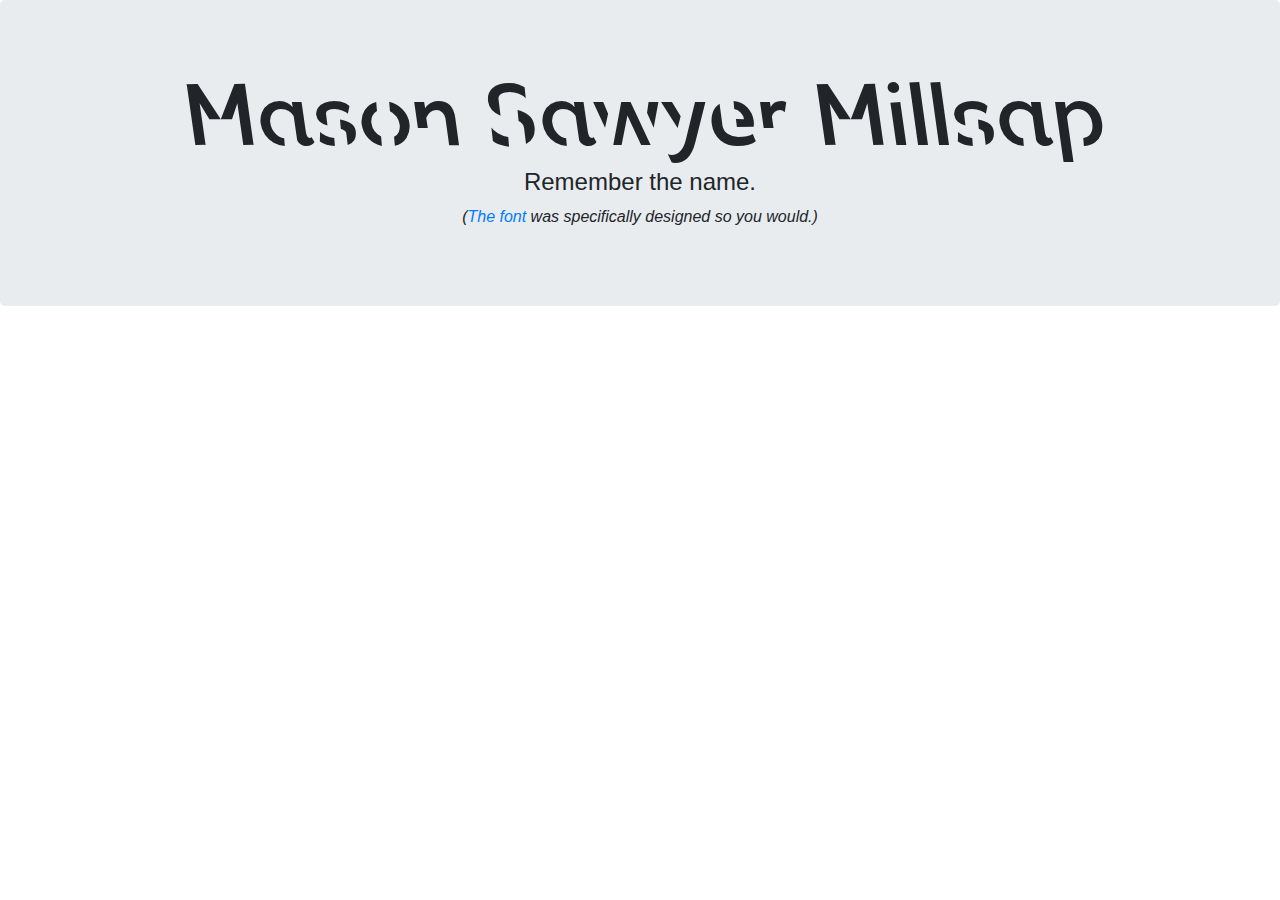
<file: index.html>
<!DOCTYPE html>
<html>
    <head>
            <link rel="stylesheet" href="https://maxcdn.bootstrapcdn.com/bootstrap/4.0.0/css/bootstrap.min.css" integrity="sha384-Gn5384xqQ1aoWXA+058RXPxPg6fy4IWvTNh0E263XmFcJlSAwiGgFAW/dAiS6JXm" crossorigin="anonymous">
            <link rel="stylesheet" href="stylesheet.css" type="text/css">
    </head>
    <header>
        <div class="jumbotron centered">
            <h1 class="header forgetica" id="myName">Mason Sawyer Millsap</h1>
            <h4>Remember the name.</h4>
            <div class="inline">
                <h6 class="italic centered">
                    <p class="italic leftfloat">(</p>
                    <a class="italic" href="https://sansforgetica.rmit/">The font</a>
                    <p class="italic rightfloat">&nbsp;was specifically designed so you would.)</p>
                </h6>
            </div>
        </div>
    </header>
    <body>
    <script src="https://code.jquery.com/jquery-3.2.1.slim.min.js" integrity="sha384-KJ3o2DKtIkvYIK3UENzmM7KCkRr/rE9/Qpg6aAZGJwFDMVNA/GpGFF93hXpG5KkN" crossorigin="anonymous"></script>
    <script src="https://cdnjs.cloudflare.com/ajax/libs/popper.js/1.12.9/umd/popper.min.js" integrity="sha384-ApNbgh9B+Y1QKtv3Rn7W3mgPxhU9K/ScQsAP7hUibX39j7fakFPskvXusvfa0b4Q" crossorigin="anonymous"></script>
    <script src="https://maxcdn.bootstrapcdn.com/bootstrap/4.0.0/js/bootstrap.min.js" integrity="sha384-JZR6Spejh4U02d8jOt6vLEHfe/JQGiRRSQQxSfFWpi1MquVdAyjUar5+76PVCmYl" crossorigin="anonymous"></script>
    </body>
</html>
</file>
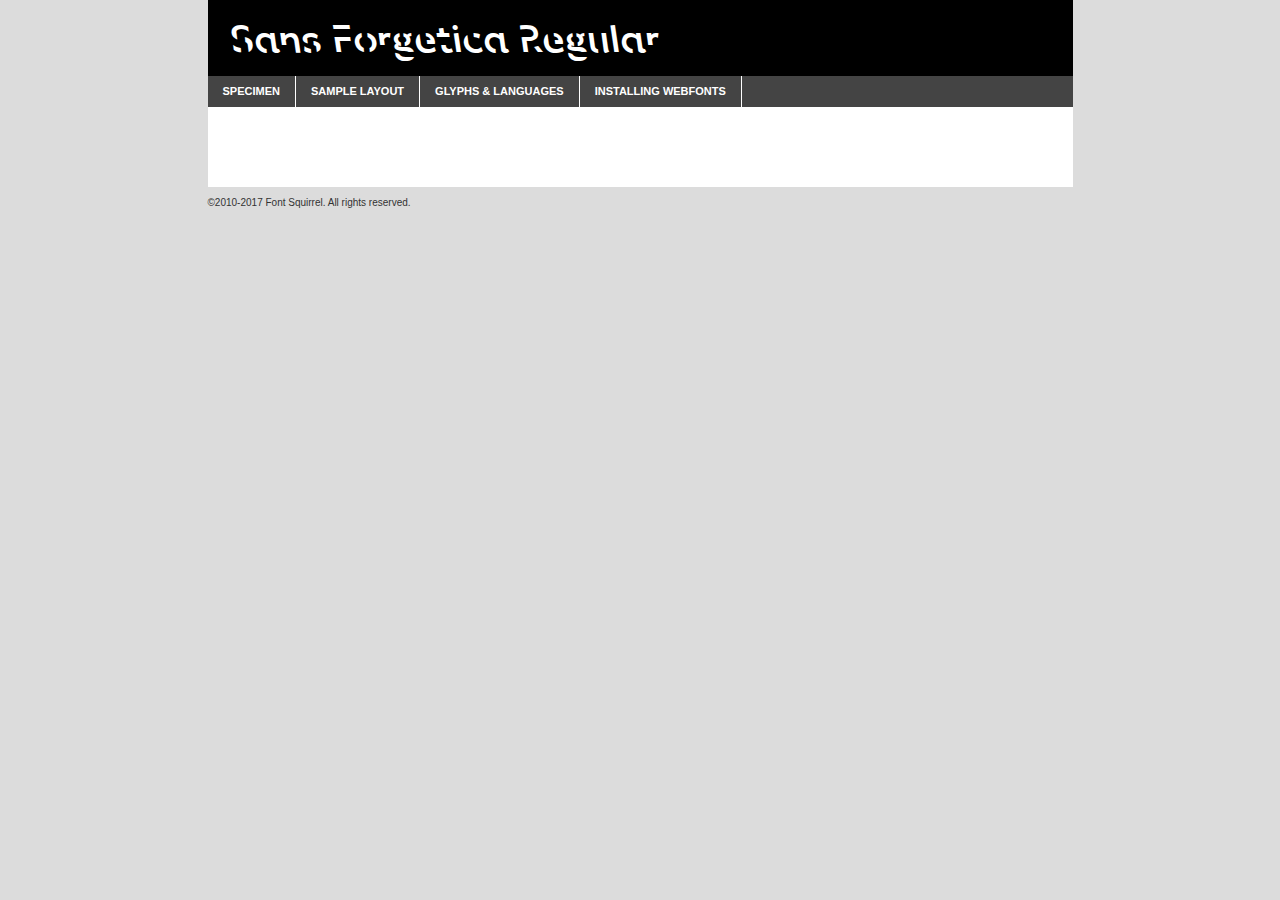
<file: SansForgeticaWebkit/sansforgetica-regular-demo.html>
<!DOCTYPE html PUBLIC "-//W3C//DTD XHTML 1.0 Transitional//EN"
	"http://www.w3.org/TR/xhtml1/DTD/xhtml1-transitional.dtd">

<html xmlns="http://www.w3.org/1999/xhtml" xml:lang="en" lang="en">
<head>
	<meta http-equiv="Content-Type" content="text/html; charset=utf-8" />
	<script src="http://ajax.googleapis.com/ajax/libs/jquery/1.7.2/jquery.min.js" type="text/javascript" charset="utf-8"></script>
	<script type="text/javascript">
	(function($){$.fn.easyTabs=function(option){var param=jQuery.extend({fadeSpeed:"fast",defaultContent:1,activeClass:'active'},option);$(this).each(function(){var thisId="#"+this.id;if(param.defaultContent==''){param.defaultContent=1;}
	if(typeof param.defaultContent=="number")
	{var defaultTab=$(thisId+" .tabs li:eq("+(param.defaultContent-1)+") a").attr('href').substr(1);}else{var defaultTab=param.defaultContent;}
	$(thisId+" .tabs li a").each(function(){var tabToHide=$(this).attr('href').substr(1);$("#"+tabToHide).addClass('easytabs-tab-content');});hideAll();changeContent(defaultTab);function hideAll(){$(thisId+" .easytabs-tab-content").hide();}
	function changeContent(tabId){hideAll();$(thisId+" .tabs li").removeClass(param.activeClass);$(thisId+" .tabs li a[href=#"+tabId+"]").closest('li').addClass(param.activeClass);if(param.fadeSpeed!="none")
	{$(thisId+" #"+tabId).fadeIn(param.fadeSpeed);}else{$(thisId+" #"+tabId).show();}}
	$(thisId+" .tabs li").click(function(){var tabId=$(this).find('a').attr('href').substr(1);changeContent(tabId);return false;});});}})(jQuery);
	</script>
	<link rel="stylesheet" href="specimen_files/specimen_stylesheet.css" type="text/css" charset="utf-8" />
	<link rel="stylesheet" href="stylesheet.css" type="text/css" charset="utf-8" />

	<style type="text/css">
					body{
				font-family: 'sans_forgeticaregular';
							}
		</style>

	<title>Sans Forgetica Regular Specimen</title>
	
	
	<script type="text/javascript" charset="utf-8">
		$(document).ready(function() {
			$('#container').easyTabs({defaultContent:1});
		});
	</script>
</head>

<body>
<div id="container">
	<div id="header">
		Sans Forgetica Regular	</div>
	<ul class="tabs">
		<li><a href="#specimen">Specimen</a></li>
		<li><a href="#layout">Sample Layout</a></li>
				<li><a href="#glyphs">Glyphs &amp; Languages</a></li>
		<li><a href="#installing">Installing Webfonts</a></li>
		
	</ul>
	
	<div id="main_content">

		
			<div id="specimen">
		
				<div class="section">
					<div class="grid12 firstcol">
						<div class="huge">AaBb</div>
					</div>
				</div>
		
				<div class="section">
					<div class="glyph_range">A&#x200B;B&#x200b;C&#x200b;D&#x200b;E&#x200b;F&#x200b;G&#x200b;H&#x200b;I&#x200b;J&#x200b;K&#x200b;L&#x200b;M&#x200b;N&#x200b;O&#x200b;P&#x200b;Q&#x200b;R&#x200b;S&#x200b;T&#x200b;U&#x200b;V&#x200b;W&#x200b;X&#x200b;Y&#x200b;Z&#x200b;a&#x200b;b&#x200b;c&#x200b;d&#x200b;e&#x200b;f&#x200b;g&#x200b;h&#x200b;i&#x200b;j&#x200b;k&#x200b;l&#x200b;m&#x200b;n&#x200b;o&#x200b;p&#x200b;q&#x200b;r&#x200b;s&#x200b;t&#x200b;u&#x200b;v&#x200b;w&#x200b;x&#x200b;y&#x200b;z&#x200b;1&#x200b;2&#x200b;3&#x200b;4&#x200b;5&#x200b;6&#x200b;7&#x200b;8&#x200b;9&#x200b;0&#x200b;&amp;&#x200b;.&#x200b;,&#x200b;?&#x200b;!&#x200b;&#64;&#x200b;(&#x200b;)&#x200b;#&#x200b;$&#x200b;%&#x200b;*&#x200b;+&#x200b;-&#x200b;=&#x200b;:&#x200b;;</div>
				</div>
				<div class="section">
					<div class="grid12 firstcol">
						<table class="sample_table">
							<tr><td>10</td><td class="size10">abcdefghijklmnopqrstuvwxyzABCDEFGHIJKLMNOPQRSTUVWXYZ0123456789abcdefghijklmnopqrstuvwxyzABCDEFGHIJKLMNOPQRSTUVWXYZ0123456789abcdefghijklmnopqrstuvwxyzABCDEFGHIJKLMNOPQRSTUVWXYZ</td></tr>
							<tr><td>11</td><td class="size11">abcdefghijklmnopqrstuvwxyzABCDEFGHIJKLMNOPQRSTUVWXYZ0123456789abcdefghijklmnopqrstuvwxyzABCDEFGHIJKLMNOPQRSTUVWXYZ0123456789abcdefghijklmnopqrstuvwxyzABCDEFGHIJKLMNOPQRSTUVWXYZ</td></tr>
							<tr><td>12</td><td class="size12">abcdefghijklmnopqrstuvwxyzABCDEFGHIJKLMNOPQRSTUVWXYZ0123456789abcdefghijklmnopqrstuvwxyzABCDEFGHIJKLMNOPQRSTUVWXYZ0123456789abcdefghijklmnopqrstuvwxyzABCDEFGHIJKLMNOPQRSTUVWXYZ</td></tr>
							<tr><td>13</td><td class="size13">abcdefghijklmnopqrstuvwxyzABCDEFGHIJKLMNOPQRSTUVWXYZ0123456789abcdefghijklmnopqrstuvwxyzABCDEFGHIJKLMNOPQRSTUVWXYZ0123456789abcdefghijklmnopqrstuvwxyzABCDEFGHIJKLMNOPQRSTUVWXYZ</td></tr>
							<tr><td>14</td><td class="size14">abcdefghijklmnopqrstuvwxyzABCDEFGHIJKLMNOPQRSTUVWXYZ0123456789abcdefghijklmnopqrstuvwxyzABCDEFGHIJKLMNOPQRSTUVWXYZ0123456789abcdefghijklmnopqrstuvwxyzABCDEFGHIJKLMNOPQRSTUVWXYZ</td></tr>
							<tr><td>16</td><td class="size16">abcdefghijklmnopqrstuvwxyzABCDEFGHIJKLMNOPQRSTUVWXYZ0123456789abcdefghijklmnopqrstuvwxyzABCDEFGHIJKLMNOPQRSTUVWXYZ</td></tr>
							<tr><td>18</td><td class="size18">abcdefghijklmnopqrstuvwxyzABCDEFGHIJKLMNOPQRSTUVWXYZ0123456789abcdefghijklmnopqrstuvwxyzABCDEFGHIJKLMNOPQRSTUVWXYZ</td></tr>
							<tr><td>20</td><td class="size20">abcdefghijklmnopqrstuvwxyzABCDEFGHIJKLMNOPQRSTUVWXYZ0123456789abcdefghijklmnopqrstuvwxyzABCDEFGHIJKLMNOPQRSTUVWXYZ</td></tr>
							<tr><td>24</td><td class="size24">abcdefghijklmnopqrstuvwxyzABCDEFGHIJKLMNOPQRSTUVWXYZ0123456789abcdefghijklmnopqrstuvwxyzABCDEFGHIJKLMNOPQRSTUVWXYZ</td></tr>
							<tr><td>30</td><td class="size30">abcdefghijklmnopqrstuvwxyzABCDEFGHIJKLMNOPQRSTUVWXYZ0123456789abcdefghijklmnopqrstuvwxyzABCDEFGHIJKLMNOPQRSTUVWXYZ</td></tr>
							<tr><td>36</td><td class="size36">abcdefghijklmnopqrstuvwxyzABCDEFGHIJKLMNOPQRSTUVWXYZ0123456789abcdefghijklmnopqrstuvwxyzABCDEFGHIJKLMNOPQRSTUVWXYZ</td></tr>
							<tr><td>48</td><td class="size48">abcdefghijklmnopqrstuvwxyzABCDEFGHIJKLMNOPQRSTUVWXYZ0123456789abcdefghijklmnopqrstuvwxyzABCDEFGHIJKLMNOPQRSTUVWXYZ</td></tr>
							<tr><td>60</td><td class="size60">abcdefghijklmnopqrstuvwxyzABCDEFGHIJKLMNOPQRSTUVWXYZ0123456789abcdefghijklmnopqrstuvwxyzABCDEFGHIJKLMNOPQRSTUVWXYZ</td></tr>
							<tr><td>72</td><td class="size72">abcdefghijklmnopqrstuvwxyzABCDEFGHIJKLMNOPQRSTUVWXYZ0123456789abcdefghijklmnopqrstuvwxyzABCDEFGHIJKLMNOPQRSTUVWXYZ</td></tr>
							<tr><td>90</td><td class="size90">abcdefghijklmnopqrstuvwxyzABCDEFGHIJKLMNOPQRSTUVWXYZ0123456789abcdefghijklmnopqrstuvwxyzABCDEFGHIJKLMNOPQRSTUVWXYZ</td></tr>
						</table>
				
					</div>
			
				</div>
		
		
		
								<div class="section" id="bodycomparison">


										<div id="xheight">
				<div class="fontbody">&#x25FC;&#x25FC;&#x25FC;&#x25FC;&#x25FC;&#x25FC;&#x25FC;&#x25FC;&#x25FC;&#x25FC;&#x25FC;&#x25FC;&#x25FC;&#x25FC;&#x25FC;&#x25FC;&#x25FC;&#x25FC;&#x25FC;&#x25FC;&#x25FC;&#x25FC;&#x25FC;&#x25FC;&#x25FC;&#x25FC;&#x25FC;&#x25FC;&#x25FC;&#x25FC;&#x25FC;&#x25FC;&#x25FC;&#x25FC;&#x25FC;&#x25FC;&#x25FC;&#x25FC;&#x25FC;&#x25FC;&#x25FC;&#x25FC;&#x25FC;&#x25FC;&#x25FC;&#x25FC;&#x25FC;&#x25FC;&#x25FC;&#x25FC;&#x25FC;&#x25FC;&#x25FC;&#x25FC;&#x25FC;&#x25FC;&#x25FC;&#x25FC;&#x25FC;&#x25FC;&#x25FC;&#x25FC;&#x25FC;&#x25FC;&#x25FC;&#x25FC;&#x25FC;&#x25FC;&#x25FC;&#x25FC;&#x25FC;&#x25FC;&#x25FC;&#x25FC;&#x25FC;&#x25FC;&#x25FC;&#x25FC;&#x25FC;&#x25FC;&#x25FC;&#x25FC;&#x25FC;&#x25FC;&#x25FC;&#x25FC;&#x25FC;&#x25FC;&#x25FC;&#x25FC;&#x25FC;&#x25FC;&#x25FC;&#x25FC;&#x25FC;&#x25FC;&#x25FC;&#x25FC;&#x25FC;body</div><div class="arialbody">body</div><div class="verdanabody">body</div><div class="georgiabody">body</div></div>
										<div class="fontbody" style="z-index:1">
											body<span>Sans Forgetica Regular</span>
										</div>
										<div class="arialbody" style="z-index:1">
											body<span>Arial</span>
										</div>
										<div class="verdanabody" style="z-index:1">
											body<span>Verdana</span>
										</div>
										<div class="georgiabody" style="z-index:1">
											body<span>Georgia</span>
										</div>



								</div>
		
		
				<div class="section psample psample_row1" id="">
					
					<div class="grid2 firstcol">
						<p class="size10"><span>10.</span>Aenean lacinia bibendum nulla sed consectetur. Fusce dapibus, tellus ac cursus commodo, tortor mauris condimentum nibh, ut fermentum massa justo sit amet risus. Nullam id dolor id nibh ultricies vehicula ut id elit. Cum sociis natoque penatibus et magnis dis parturient montes, nascetur ridiculus mus. Nulla vitae elit libero, a pharetra augue.</p>
			
					</div>
					<div class="grid3">
						<p class="size11"><span>11.</span>Aenean lacinia bibendum nulla sed consectetur. Fusce dapibus, tellus ac cursus commodo, tortor mauris condimentum nibh, ut fermentum massa justo sit amet risus. Nullam id dolor id nibh ultricies vehicula ut id elit. Cum sociis natoque penatibus et magnis dis parturient montes, nascetur ridiculus mus. Nulla vitae elit libero, a pharetra augue.</p>
			
					</div>
					<div class="grid3">
						<p class="size12"><span>12.</span>Aenean lacinia bibendum nulla sed consectetur. Fusce dapibus, tellus ac cursus commodo, tortor mauris condimentum nibh, ut fermentum massa justo sit amet risus. Nullam id dolor id nibh ultricies vehicula ut id elit. Cum sociis natoque penatibus et magnis dis parturient montes, nascetur ridiculus mus. Nulla vitae elit libero, a pharetra augue.</p>
			
					</div>
					<div class="grid4">
						<p class="size13"><span>13.</span>Aenean lacinia bibendum nulla sed consectetur. Fusce dapibus, tellus ac cursus commodo, tortor mauris condimentum nibh, ut fermentum massa justo sit amet risus. Nullam id dolor id nibh ultricies vehicula ut id elit. Cum sociis natoque penatibus et magnis dis parturient montes, nascetur ridiculus mus. Nulla vitae elit libero, a pharetra augue.</p>
			
					</div>
					<div class="white_blend"></div>
					
				</div>
				<div class="section psample psample_row2" id="">
					<div class="grid3 firstcol">
						<p class="size14"><span>14.</span>Aenean lacinia bibendum nulla sed consectetur. Fusce dapibus, tellus ac cursus commodo, tortor mauris condimentum nibh, ut fermentum massa justo sit amet risus. Nullam id dolor id nibh ultricies vehicula ut id elit. Cum sociis natoque penatibus et magnis dis parturient montes, nascetur ridiculus mus. Nulla vitae elit libero, a pharetra augue.</p>
			
					</div>
					<div class="grid4">
						<p class="size16"><span>16.</span>Aenean lacinia bibendum nulla sed consectetur. Fusce dapibus, tellus ac cursus commodo, tortor mauris condimentum nibh, ut fermentum massa justo sit amet risus. Nullam id dolor id nibh ultricies vehicula ut id elit. Cum sociis natoque penatibus et magnis dis parturient montes, nascetur ridiculus mus. Nulla vitae elit libero, a pharetra augue.</p>
			
					</div>
					<div class="grid5">
						<p class="size18"><span>18.</span>Aenean lacinia bibendum nulla sed consectetur. Fusce dapibus, tellus ac cursus commodo, tortor mauris condimentum nibh, ut fermentum massa justo sit amet risus. Nullam id dolor id nibh ultricies vehicula ut id elit. Cum sociis natoque penatibus et magnis dis parturient montes, nascetur ridiculus mus. Nulla vitae elit libero, a pharetra augue.</p>
			
					</div>

					<div class="white_blend"></div>

				</div>
				
				<div class="section psample psample_row3" id="">
					<div class="grid5 firstcol">
						<p class="size20"><span>20.</span>Aenean lacinia bibendum nulla sed consectetur. Fusce dapibus, tellus ac cursus commodo, tortor mauris condimentum nibh, ut fermentum massa justo sit amet risus. Nullam id dolor id nibh ultricies vehicula ut id elit. Cum sociis natoque penatibus et magnis dis parturient montes, nascetur ridiculus mus. Nulla vitae elit libero, a pharetra augue.</p>
					</div>
					<div class="grid7">
						<p class="size24"><span>24.</span>Aenean lacinia bibendum nulla sed consectetur. Fusce dapibus, tellus ac cursus commodo, tortor mauris condimentum nibh, ut fermentum massa justo sit amet risus. Nullam id dolor id nibh ultricies vehicula ut id elit. Cum sociis natoque penatibus et magnis dis parturient montes, nascetur ridiculus mus. Nulla vitae elit libero, a pharetra augue.</p>
					</div>
					
					<div class="white_blend"></div>
					
				</div>
				
				<div class="section psample psample_row4" id="">
					<div class="grid12 firstcol">
						<p class="size30"><span>30.</span>Aenean lacinia bibendum nulla sed consectetur. Fusce dapibus, tellus ac cursus commodo, tortor mauris condimentum nibh, ut fermentum massa justo sit amet risus. Nullam id dolor id nibh ultricies vehicula ut id elit. Cum sociis natoque penatibus et magnis dis parturient montes, nascetur ridiculus mus. Nulla vitae elit libero, a pharetra augue.</p>
					</div>
					<div class="white_blend"></div>
					
				</div>
				
				
				
				<div class="section psample psample_row1 fullreverse">
					<div class="grid2 firstcol">
						<p class="size10"><span>10.</span>Aenean lacinia bibendum nulla sed consectetur. Fusce dapibus, tellus ac cursus commodo, tortor mauris condimentum nibh, ut fermentum massa justo sit amet risus. Nullam id dolor id nibh ultricies vehicula ut id elit. Cum sociis natoque penatibus et magnis dis parturient montes, nascetur ridiculus mus. Nulla vitae elit libero, a pharetra augue.</p>
			
					</div>
					<div class="grid3">
						<p class="size11"><span>11.</span>Aenean lacinia bibendum nulla sed consectetur. Fusce dapibus, tellus ac cursus commodo, tortor mauris condimentum nibh, ut fermentum massa justo sit amet risus. Nullam id dolor id nibh ultricies vehicula ut id elit. Cum sociis natoque penatibus et magnis dis parturient montes, nascetur ridiculus mus. Nulla vitae elit libero, a pharetra augue.</p>
			
					</div>
					<div class="grid3">
						<p class="size12"><span>12.</span>Aenean lacinia bibendum nulla sed consectetur. Fusce dapibus, tellus ac cursus commodo, tortor mauris condimentum nibh, ut fermentum massa justo sit amet risus. Nullam id dolor id nibh ultricies vehicula ut id elit. Cum sociis natoque penatibus et magnis dis parturient montes, nascetur ridiculus mus. Nulla vitae elit libero, a pharetra augue.</p>
			
					</div>
					<div class="grid4">
						<p class="size13"><span>13.</span>Aenean lacinia bibendum nulla sed consectetur. Fusce dapibus, tellus ac cursus commodo, tortor mauris condimentum nibh, ut fermentum massa justo sit amet risus. Nullam id dolor id nibh ultricies vehicula ut id elit. Cum sociis natoque penatibus et magnis dis parturient montes, nascetur ridiculus mus. Nulla vitae elit libero, a pharetra augue.</p>
			
					</div>
					<div class="black_blend"></div>
					
				</div>
				
				<div class="section psample psample_row2 fullreverse">
					<div class="grid3 firstcol">
						<p class="size14"><span>14.</span>Aenean lacinia bibendum nulla sed consectetur. Fusce dapibus, tellus ac cursus commodo, tortor mauris condimentum nibh, ut fermentum massa justo sit amet risus. Nullam id dolor id nibh ultricies vehicula ut id elit. Cum sociis natoque penatibus et magnis dis parturient montes, nascetur ridiculus mus. Nulla vitae elit libero, a pharetra augue.</p>
			
					</div>
					<div class="grid4">
						<p class="size16"><span>16.</span>Aenean lacinia bibendum nulla sed consectetur. Fusce dapibus, tellus ac cursus commodo, tortor mauris condimentum nibh, ut fermentum massa justo sit amet risus. Nullam id dolor id nibh ultricies vehicula ut id elit. Cum sociis natoque penatibus et magnis dis parturient montes, nascetur ridiculus mus. Nulla vitae elit libero, a pharetra augue.</p>
			
					</div>
					<div class="grid5">
						<p class="size18"><span>18.</span>Aenean lacinia bibendum nulla sed consectetur. Fusce dapibus, tellus ac cursus commodo, tortor mauris condimentum nibh, ut fermentum massa justo sit amet risus. Nullam id dolor id nibh ultricies vehicula ut id elit. Cum sociis natoque penatibus et magnis dis parturient montes, nascetur ridiculus mus. Nulla vitae elit libero, a pharetra augue.</p>
			
					</div>
					<div class="black_blend"></div>

				</div>
				
				<div class="section psample fullreverse psample_row3" id="">
					<div class="grid5 firstcol">
						<p class="size20"><span>20.</span>Aenean lacinia bibendum nulla sed consectetur. Fusce dapibus, tellus ac cursus commodo, tortor mauris condimentum nibh, ut fermentum massa justo sit amet risus. Nullam id dolor id nibh ultricies vehicula ut id elit. Cum sociis natoque penatibus et magnis dis parturient montes, nascetur ridiculus mus. Nulla vitae elit libero, a pharetra augue.</p>
					</div>
					<div class="grid7">
						<p class="size24"><span>24.</span>Aenean lacinia bibendum nulla sed consectetur. Fusce dapibus, tellus ac cursus commodo, tortor mauris condimentum nibh, ut fermentum massa justo sit amet risus. Nullam id dolor id nibh ultricies vehicula ut id elit. Cum sociis natoque penatibus et magnis dis parturient montes, nascetur ridiculus mus. Nulla vitae elit libero, a pharetra augue.</p>
					</div>
					
					<div class="black_blend"></div>
					
				</div>
				
				<div class="section psample fullreverse psample_row4" id="" style="border-bottom: 20px #000 solid;">
					<div class="grid12 firstcol">
						<p class="size30"><span>30.</span>Aenean lacinia bibendum nulla sed consectetur. Fusce dapibus, tellus ac cursus commodo, tortor mauris condimentum nibh, ut fermentum massa justo sit amet risus. Nullam id dolor id nibh ultricies vehicula ut id elit. Cum sociis natoque penatibus et magnis dis parturient montes, nascetur ridiculus mus. Nulla vitae elit libero, a pharetra augue.</p>
					</div>
					<div class="black_blend"></div>
					
				</div>
				
				
				
				
			</div>
			
			<div id="layout">
				
				<div class="section">
					
					<div class="grid12 firstcol">
						<h1>Lorem Ipsum Dolor</h1>
						<h2>Etiam porta sem malesuada magna mollis euismod</h2>
						
						<p class="byline">By <a href="#link">Aenean Lacinia</a></p>
					</div>
				</div>
				<div class="section">
					<div class="grid8 firstcol">
						<p class="large">Donec sed odio dui. Morbi leo risus, porta ac consectetur ac, vestibulum at eros. Fusce dapibus, tellus ac cursus commodo, tortor mauris condimentum nibh, ut fermentum massa justo sit amet risus. </p>

						
						<h3>Pellentesque ornare sem</h3>

						<p>Maecenas sed diam eget risus varius blandit sit amet non magna. Maecenas faucibus mollis interdum. Donec ullamcorper nulla non metus auctor fringilla. Nullam id dolor id nibh ultricies vehicula ut id elit. Nullam id dolor id nibh ultricies vehicula ut id elit. </p>

						<p>Aenean eu leo quam. Pellentesque ornare sem lacinia quam venenatis vestibulum. Lorem ipsum dolor sit amet, consectetur adipiscing elit. Cum sociis natoque penatibus et magnis dis parturient montes, nascetur ridiculus mus. </p>

						<p>Nulla vitae elit libero, a pharetra augue. Praesent commodo cursus magna, vel scelerisque nisl consectetur et. Aenean lacinia bibendum nulla sed consectetur. </p>

						<p>Nullam quis risus eget urna mollis ornare vel eu leo. Nullam quis risus eget urna mollis ornare vel eu leo. Maecenas sed diam eget risus varius blandit sit amet non magna. Donec ullamcorper nulla non metus auctor fringilla. </p>

						<h3>Cras mattis consectetur</h3>

						<p>Aenean eu leo quam. Pellentesque ornare sem lacinia quam venenatis vestibulum. Aenean lacinia bibendum nulla sed consectetur. Integer posuere erat a ante venenatis dapibus posuere velit aliquet. Cras mattis consectetur purus sit amet fermentum. </p>

						<p>Nullam id dolor id nibh ultricies vehicula ut id elit. Nullam quis risus eget urna mollis ornare vel eu leo. Cras mattis consectetur purus sit amet fermentum.</p>
					</div>
					
					<div class="grid4 sidebar">
						
						<div class="box reverse">
							<p class="last">Nullam quis risus eget urna mollis ornare vel eu leo. Donec ullamcorper nulla non metus auctor fringilla. Cras mattis consectetur purus sit amet fermentum. Sed posuere consectetur est at lobortis. Lorem ipsum dolor sit amet, consectetur adipiscing elit. </p>
						</div>
						
						<p class="caption">Maecenas sed diam eget risus varius.</p>

						<p>Vestibulum id ligula porta felis euismod semper. Integer posuere erat a ante venenatis dapibus posuere velit aliquet. Vestibulum id ligula porta felis euismod semper. Sed posuere consectetur est at lobortis. Maecenas sed diam eget risus varius blandit sit amet non magna. Fusce dapibus, tellus ac cursus commodo, tortor mauris condimentum nibh, ut fermentum massa justo sit amet risus. </p>

					

						<p>Duis mollis, est non commodo luctus, nisi erat porttitor ligula, eget lacinia odio sem nec elit. Aenean lacinia bibendum nulla sed consectetur. Vivamus sagittis lacus vel augue laoreet rutrum faucibus dolor auctor. Aenean lacinia bibendum nulla sed consectetur. Nullam quis risus eget urna mollis ornare vel eu leo. </p>

						<p>Praesent commodo cursus magna, vel scelerisque nisl consectetur et. Donec ullamcorper nulla non metus auctor fringilla. Maecenas faucibus mollis interdum. Fusce dapibus, tellus ac cursus commodo, tortor mauris condimentum nibh, ut fermentum massa justo sit amet risus. </p>

					</div>
				</div>
				
			</div>


			



		<div id="glyphs">
			<div class="section">
				<div class="grid12 firstcol">
			
				<h1>Language Support</h1>
				<p>The subset of Sans Forgetica Regular in this kit supports the following languages:<br />
			
					Albanian, Basque, Breton, Chamorro, Danish, Dutch, English, Faroese, Finnish, French, Frisian, Galician, German, Icelandic, Italian, Malagasy, Norwegian, Portuguese, Spanish, Alsatian, Aragonese, Arapaho, Arrernte, Asturian, Aymara, Bislama, Cebuano, Corsican, Fijian, French_creole, Genoese, Gilbertese, Greenlandic, Haitian_creole, Hiligaynon, Hmong, Hopi, Ibanag, Iloko_ilokano, Indonesian, Interglossa_glosa, Interlingua, Irish_gaelic, Jerriais, Lojban, Lombard, Luxembourgeois, Manx, Mohawk, Norfolk_pitcairnese, Occitan, Oromo, Pangasinan, Papiamento, Piedmontese, Potawatomi, Rhaeto-romance, Romansh, Rotokas, Sami_lule, Samoan, Sardinian, Scots_gaelic, Seychelles_creole, Shona, Sicilian, Somali, Southern_ndebele, Swahili, Swati_swazi, Tagalog_filipino_pilipino, Tetum, Tok_pisin, Uyghur_latinized, Volapuk, Walloon, Warlpiri, Xhosa, Yapese, Zulu, Latinbasic, Ubasic, Demo				</p>
				<h1>Glyph Chart</h1>
				<p>The subset of Sans Forgetica Regular in this kit includes all the glyphs listed below. Unicode entities are included above each glyph to help you insert individual characters into your layout.</p>
				<div id="glyph_chart">
			
																				 <div><p>&amp;#13;</p>&#13;</div>
																				 <div><p>&amp;#32;</p>&#32;</div>
																				 <div><p>&amp;#33;</p>&#33;</div>
																				 <div><p>&amp;#34;</p>&#34;</div>
																				 <div><p>&amp;#35;</p>&#35;</div>
																				 <div><p>&amp;#36;</p>&#36;</div>
																				 <div><p>&amp;#37;</p>&#37;</div>
																				 <div><p>&amp;#38;</p>&#38;</div>
																				 <div><p>&amp;#39;</p>&#39;</div>
																				 <div><p>&amp;#40;</p>&#40;</div>
																				 <div><p>&amp;#41;</p>&#41;</div>
																				 <div><p>&amp;#42;</p>&#42;</div>
																				 <div><p>&amp;#43;</p>&#43;</div>
																				 <div><p>&amp;#44;</p>&#44;</div>
																				 <div><p>&amp;#45;</p>&#45;</div>
																				 <div><p>&amp;#46;</p>&#46;</div>
																				 <div><p>&amp;#47;</p>&#47;</div>
																				 <div><p>&amp;#48;</p>&#48;</div>
																				 <div><p>&amp;#49;</p>&#49;</div>
																				 <div><p>&amp;#50;</p>&#50;</div>
																				 <div><p>&amp;#51;</p>&#51;</div>
																				 <div><p>&amp;#52;</p>&#52;</div>
																				 <div><p>&amp;#53;</p>&#53;</div>
																				 <div><p>&amp;#54;</p>&#54;</div>
																				 <div><p>&amp;#55;</p>&#55;</div>
																				 <div><p>&amp;#56;</p>&#56;</div>
																				 <div><p>&amp;#57;</p>&#57;</div>
																				 <div><p>&amp;#58;</p>&#58;</div>
																				 <div><p>&amp;#59;</p>&#59;</div>
																				 <div><p>&amp;#60;</p>&#60;</div>
																				 <div><p>&amp;#61;</p>&#61;</div>
																				 <div><p>&amp;#62;</p>&#62;</div>
																				 <div><p>&amp;#63;</p>&#63;</div>
																				 <div><p>&amp;#64;</p>&#64;</div>
																				 <div><p>&amp;#65;</p>&#65;</div>
																				 <div><p>&amp;#66;</p>&#66;</div>
																				 <div><p>&amp;#67;</p>&#67;</div>
																				 <div><p>&amp;#68;</p>&#68;</div>
																				 <div><p>&amp;#69;</p>&#69;</div>
																				 <div><p>&amp;#70;</p>&#70;</div>
																				 <div><p>&amp;#71;</p>&#71;</div>
																				 <div><p>&amp;#72;</p>&#72;</div>
																				 <div><p>&amp;#73;</p>&#73;</div>
																				 <div><p>&amp;#74;</p>&#74;</div>
																				 <div><p>&amp;#75;</p>&#75;</div>
																				 <div><p>&amp;#76;</p>&#76;</div>
																				 <div><p>&amp;#77;</p>&#77;</div>
																				 <div><p>&amp;#78;</p>&#78;</div>
																				 <div><p>&amp;#79;</p>&#79;</div>
																				 <div><p>&amp;#80;</p>&#80;</div>
																				 <div><p>&amp;#81;</p>&#81;</div>
																				 <div><p>&amp;#82;</p>&#82;</div>
																				 <div><p>&amp;#83;</p>&#83;</div>
																				 <div><p>&amp;#84;</p>&#84;</div>
																				 <div><p>&amp;#85;</p>&#85;</div>
																				 <div><p>&amp;#86;</p>&#86;</div>
																				 <div><p>&amp;#87;</p>&#87;</div>
																				 <div><p>&amp;#88;</p>&#88;</div>
																				 <div><p>&amp;#89;</p>&#89;</div>
																				 <div><p>&amp;#90;</p>&#90;</div>
																				 <div><p>&amp;#91;</p>&#91;</div>
																				 <div><p>&amp;#92;</p>&#92;</div>
																				 <div><p>&amp;#93;</p>&#93;</div>
																				 <div><p>&amp;#94;</p>&#94;</div>
																				 <div><p>&amp;#95;</p>&#95;</div>
																				 <div><p>&amp;#96;</p>&#96;</div>
																				 <div><p>&amp;#97;</p>&#97;</div>
																				 <div><p>&amp;#98;</p>&#98;</div>
																				 <div><p>&amp;#99;</p>&#99;</div>
																				 <div><p>&amp;#100;</p>&#100;</div>
																				 <div><p>&amp;#101;</p>&#101;</div>
																				 <div><p>&amp;#102;</p>&#102;</div>
																				 <div><p>&amp;#103;</p>&#103;</div>
																				 <div><p>&amp;#104;</p>&#104;</div>
																				 <div><p>&amp;#105;</p>&#105;</div>
																				 <div><p>&amp;#106;</p>&#106;</div>
																				 <div><p>&amp;#107;</p>&#107;</div>
																				 <div><p>&amp;#108;</p>&#108;</div>
																				 <div><p>&amp;#109;</p>&#109;</div>
																				 <div><p>&amp;#110;</p>&#110;</div>
																				 <div><p>&amp;#111;</p>&#111;</div>
																				 <div><p>&amp;#112;</p>&#112;</div>
																				 <div><p>&amp;#113;</p>&#113;</div>
																				 <div><p>&amp;#114;</p>&#114;</div>
																				 <div><p>&amp;#115;</p>&#115;</div>
																				 <div><p>&amp;#116;</p>&#116;</div>
																				 <div><p>&amp;#117;</p>&#117;</div>
																				 <div><p>&amp;#118;</p>&#118;</div>
																				 <div><p>&amp;#119;</p>&#119;</div>
																				 <div><p>&amp;#120;</p>&#120;</div>
																				 <div><p>&amp;#121;</p>&#121;</div>
																				 <div><p>&amp;#122;</p>&#122;</div>
																				 <div><p>&amp;#123;</p>&#123;</div>
																				 <div><p>&amp;#124;</p>&#124;</div>
																				 <div><p>&amp;#125;</p>&#125;</div>
																				 <div><p>&amp;#126;</p>&#126;</div>
																				 <div><p>&amp;#160;</p>&#160;</div>
																				 <div><p>&amp;#161;</p>&#161;</div>
																				 <div><p>&amp;#162;</p>&#162;</div>
																				 <div><p>&amp;#163;</p>&#163;</div>
																				 <div><p>&amp;#164;</p>&#164;</div>
																				 <div><p>&amp;#165;</p>&#165;</div>
																				 <div><p>&amp;#166;</p>&#166;</div>
																				 <div><p>&amp;#167;</p>&#167;</div>
																				 <div><p>&amp;#168;</p>&#168;</div>
																				 <div><p>&amp;#169;</p>&#169;</div>
																				 <div><p>&amp;#170;</p>&#170;</div>
																				 <div><p>&amp;#171;</p>&#171;</div>
																				 <div><p>&amp;#172;</p>&#172;</div>
																				 <div><p>&amp;#173;</p>&#173;</div>
																				 <div><p>&amp;#174;</p>&#174;</div>
																				 <div><p>&amp;#175;</p>&#175;</div>
																				 <div><p>&amp;#176;</p>&#176;</div>
																				 <div><p>&amp;#177;</p>&#177;</div>
																				 <div><p>&amp;#178;</p>&#178;</div>
																				 <div><p>&amp;#179;</p>&#179;</div>
																				 <div><p>&amp;#180;</p>&#180;</div>
																				 <div><p>&amp;#181;</p>&#181;</div>
																				 <div><p>&amp;#182;</p>&#182;</div>
																				 <div><p>&amp;#183;</p>&#183;</div>
																				 <div><p>&amp;#184;</p>&#184;</div>
																				 <div><p>&amp;#185;</p>&#185;</div>
																				 <div><p>&amp;#186;</p>&#186;</div>
																				 <div><p>&amp;#187;</p>&#187;</div>
																				 <div><p>&amp;#191;</p>&#191;</div>
																				 <div><p>&amp;#192;</p>&#192;</div>
																				 <div><p>&amp;#193;</p>&#193;</div>
																				 <div><p>&amp;#194;</p>&#194;</div>
																				 <div><p>&amp;#195;</p>&#195;</div>
																				 <div><p>&amp;#196;</p>&#196;</div>
																				 <div><p>&amp;#197;</p>&#197;</div>
																				 <div><p>&amp;#198;</p>&#198;</div>
																				 <div><p>&amp;#199;</p>&#199;</div>
																				 <div><p>&amp;#200;</p>&#200;</div>
																				 <div><p>&amp;#201;</p>&#201;</div>
																				 <div><p>&amp;#202;</p>&#202;</div>
																				 <div><p>&amp;#203;</p>&#203;</div>
																				 <div><p>&amp;#204;</p>&#204;</div>
																				 <div><p>&amp;#205;</p>&#205;</div>
																				 <div><p>&amp;#206;</p>&#206;</div>
																				 <div><p>&amp;#207;</p>&#207;</div>
																				 <div><p>&amp;#208;</p>&#208;</div>
																				 <div><p>&amp;#209;</p>&#209;</div>
																				 <div><p>&amp;#210;</p>&#210;</div>
																				 <div><p>&amp;#211;</p>&#211;</div>
																				 <div><p>&amp;#212;</p>&#212;</div>
																				 <div><p>&amp;#213;</p>&#213;</div>
																				 <div><p>&amp;#214;</p>&#214;</div>
																				 <div><p>&amp;#215;</p>&#215;</div>
																				 <div><p>&amp;#216;</p>&#216;</div>
																				 <div><p>&amp;#217;</p>&#217;</div>
																				 <div><p>&amp;#218;</p>&#218;</div>
																				 <div><p>&amp;#219;</p>&#219;</div>
																				 <div><p>&amp;#220;</p>&#220;</div>
																				 <div><p>&amp;#221;</p>&#221;</div>
																				 <div><p>&amp;#222;</p>&#222;</div>
																				 <div><p>&amp;#223;</p>&#223;</div>
																				 <div><p>&amp;#224;</p>&#224;</div>
																				 <div><p>&amp;#225;</p>&#225;</div>
																				 <div><p>&amp;#226;</p>&#226;</div>
																				 <div><p>&amp;#227;</p>&#227;</div>
																				 <div><p>&amp;#228;</p>&#228;</div>
																				 <div><p>&amp;#229;</p>&#229;</div>
																				 <div><p>&amp;#230;</p>&#230;</div>
																				 <div><p>&amp;#231;</p>&#231;</div>
																				 <div><p>&amp;#232;</p>&#232;</div>
																				 <div><p>&amp;#233;</p>&#233;</div>
																				 <div><p>&amp;#234;</p>&#234;</div>
																				 <div><p>&amp;#235;</p>&#235;</div>
																				 <div><p>&amp;#236;</p>&#236;</div>
																				 <div><p>&amp;#237;</p>&#237;</div>
																				 <div><p>&amp;#238;</p>&#238;</div>
																				 <div><p>&amp;#239;</p>&#239;</div>
																				 <div><p>&amp;#240;</p>&#240;</div>
																				 <div><p>&amp;#241;</p>&#241;</div>
																				 <div><p>&amp;#242;</p>&#242;</div>
																				 <div><p>&amp;#243;</p>&#243;</div>
																				 <div><p>&amp;#244;</p>&#244;</div>
																				 <div><p>&amp;#245;</p>&#245;</div>
																				 <div><p>&amp;#246;</p>&#246;</div>
																				 <div><p>&amp;#247;</p>&#247;</div>
																				 <div><p>&amp;#248;</p>&#248;</div>
																				 <div><p>&amp;#249;</p>&#249;</div>
																				 <div><p>&amp;#250;</p>&#250;</div>
																				 <div><p>&amp;#251;</p>&#251;</div>
																				 <div><p>&amp;#252;</p>&#252;</div>
																				 <div><p>&amp;#253;</p>&#253;</div>
																				 <div><p>&amp;#254;</p>&#254;</div>
																				 <div><p>&amp;#255;</p>&#255;</div>
																				 <div><p>&amp;#338;</p>&#338;</div>
																				 <div><p>&amp;#339;</p>&#339;</div>
																				 <div><p>&amp;#376;</p>&#376;</div>
																				 <div><p>&amp;#710;</p>&#710;</div>
																				 <div><p>&amp;#732;</p>&#732;</div>
																				 <div><p>&amp;#8192;</p>&#8192;</div>
																				 <div><p>&amp;#8193;</p>&#8193;</div>
																				 <div><p>&amp;#8194;</p>&#8194;</div>
																				 <div><p>&amp;#8195;</p>&#8195;</div>
																				 <div><p>&amp;#8196;</p>&#8196;</div>
																				 <div><p>&amp;#8197;</p>&#8197;</div>
																				 <div><p>&amp;#8198;</p>&#8198;</div>
																				 <div><p>&amp;#8199;</p>&#8199;</div>
																				 <div><p>&amp;#8200;</p>&#8200;</div>
																				 <div><p>&amp;#8201;</p>&#8201;</div>
																				 <div><p>&amp;#8202;</p>&#8202;</div>
																				 <div><p>&amp;#8208;</p>&#8208;</div>
																				 <div><p>&amp;#8209;</p>&#8209;</div>
																				 <div><p>&amp;#8210;</p>&#8210;</div>
																				 <div><p>&amp;#8211;</p>&#8211;</div>
																				 <div><p>&amp;#8212;</p>&#8212;</div>
																				 <div><p>&amp;#8216;</p>&#8216;</div>
																				 <div><p>&amp;#8217;</p>&#8217;</div>
																				 <div><p>&amp;#8218;</p>&#8218;</div>
																				 <div><p>&amp;#8220;</p>&#8220;</div>
																				 <div><p>&amp;#8221;</p>&#8221;</div>
																				 <div><p>&amp;#8222;</p>&#8222;</div>
																				 <div><p>&amp;#8226;</p>&#8226;</div>
																				 <div><p>&amp;#8230;</p>&#8230;</div>
																				 <div><p>&amp;#8239;</p>&#8239;</div>
																				 <div><p>&amp;#8249;</p>&#8249;</div>
																				 <div><p>&amp;#8250;</p>&#8250;</div>
																				 <div><p>&amp;#8287;</p>&#8287;</div>
																				 <div><p>&amp;#8364;</p>&#8364;</div>
																				 <div><p>&amp;#8482;</p>&#8482;</div>
																				 <div><p>&amp;#9724;</p>&#9724;</div>
																				 <div><p>&amp;#64257;</p>&#64257;</div>
																				 <div><p>&amp;#64258;</p>&#64258;</div>
																																																</div>	
				</div>
		
		
			</div>
		</div>
		
		
		<div id="specs">
			
		</div>
	
		<div id="installing">
			<div class="section">
				<div class="grid7 firstcol">
					<h1>Installing Webfonts</h1>
					
					<p>Webfonts are supported by all major browser platforms but not all in the same way. There are currently four different font formats that must be included in order to target all browsers. This includes TTF, WOFF, EOT and SVG.</p>
					
					<h2>1. Upload your webfonts</h2>
					<p>You must upload your webfont kit to your website. They should be in or near the same directory as your CSS files.</p>
					
					<h2>2. Include the webfont stylesheet</h2>
					<p>A special CSS @font-face declaration helps the various browsers select the appropriate font it needs without causing you a bunch of headaches. Learn more about this syntax by reading the <a href="https://www.fontspring.com/blog/further-hardening-of-the-bulletproof-syntax">Fontspring blog post</a> about it. The code for it is as follows:</p>


<code>
@font-face{ 
	font-family: 'MyWebFont';
	src: url('WebFont.eot');
	src: url('WebFont.eot?#iefix') format('embedded-opentype'),
	     url('WebFont.woff') format('woff'),
	     url('WebFont.ttf') format('truetype'),
	     url('WebFont.svg#webfont') format('svg');
}
</code>

	<p>We've already gone ahead and generated the code for you. All you have to do is link to the stylesheet in your HTML, like this:</p>
	<code>&lt;link rel=&quot;stylesheet&quot; href=&quot;stylesheet.css&quot; type=&quot;text/css&quot; charset=&quot;utf-8&quot; /&gt;</code>

					<h2>3. Modify your own stylesheet</h2>
					<p>To take advantage of your new fonts, you must tell your stylesheet to use them. Look at the original @font-face declaration above and find the property called "font-family." The name linked there will be what you use to reference the font. Prepend that webfont name to the font stack in the "font-family" property, inside the selector you want to change. For example:</p>
<code>p { font-family: 'WebFont', Arial, sans-serif; }</code>

<h2>4. Test</h2>
<p>Getting webfonts to work cross-browser <em>can</em> be tricky. Use the information in the sidebar to help you if you find that fonts aren't loading in a particular browser.</p>
				</div>
				
				<div class="grid5 sidebar">
					<div class="box">
						<h2>Troubleshooting<br />Font-Face Problems</h2>
						<p>Having trouble getting your webfonts to load in your new website? Here are some tips to sort out what might be the problem.</p>

						<h3>Fonts not showing in any browser</h3>

						<p>This sounds like you need to work on the plumbing. You either did not upload the fonts to the correct directory, or you did not link the fonts properly in the CSS. If you've confirmed that all this is correct and you still have a problem, take a look at your .htaccess file and see if requests are getting intercepted.</p>

						<h3>Fonts not loading in iPhone or iPad</h3>

						<p>The most common problem here is that you are serving the fonts from an IIS server. IIS refuses to serve files that have unknown MIME types. If that is the case, you must set the MIME type for SVG to "image/svg+xml" in the server settings. Follow these instructions from Microsoft if you need help.</p>

						<h3>Fonts not loading in Firefox</h3>

						<p>The primary reason for this failure? You are still using a version Firefox older than 3.5. So upgrade already! If that isn't it, then you are very likely serving fonts from a different domain. Firefox requires that all font assets be served from the same domain. Lastly it is possible that you need to add WOFF to your list of MIME types (if you are serving via IIS.)</p>

						<h3>Fonts not loading in IE</h3>

						<p>Are you looking at Internet Explorer on an actual Windows machine or are you cheating by using a service like Adobe BrowserLab? Many of these screenshot services do not render @font-face for IE. Best to test it on a real machine.</p>

						<h3>Fonts not loading in IE9</h3>

						<p>IE9, like Firefox, requires that fonts be served from the same domain as the website. Make sure that is the case.</p>
					</div>
				</div>
			</div>
			
		</div>
	
	</div>
	<div id="footer">
		<p>&copy;2010-2017 Font Squirrel. All rights reserved.</p>
	</div>
</div>
</body>
</html>
</file>
<file: stylesheet.css>
@font-face {
    font-family: 'sans_forgeticaregular';
    src: url('SansForgeticaWebkit/sansforgetica-regular-webfont.woff2') format('woff2'),
         url('SansForgeticaWebkit/sansforgetica-regular-webfont.woff') format('woff');
    font-weight: normal;
    font-style: normal;

}

.centered {
    text-align: center;
    margin-left: auto;
    margin-right: auto;
}

.forgetica {
    font-family: sans_forgeticaregular;
}

.italic {
    font-style: italic;
}

.inline {
    display: inline-block;
}

.rightfloat {
    float: right;
}

.leftfloat {
    float: left;
}

#myName {
    font-size: 80px;
}
</file>
<file: SansForgeticaWebkit/stylesheet.css>
/*! Generated by Font Squirrel (https://www.fontsquirrel.com) on August 3, 2019 */



@font-face {
    font-family: 'sans_forgeticaregular';
    src: url('sansforgetica-regular-webfont.woff2') format('woff2'),
         url('sansforgetica-regular-webfont.woff') format('woff');
    font-weight: normal;
    font-style: normal;

}
</file>
<file: SansForgeticaWebkit/specimen_files/specimen_stylesheet.css>
@import url('grid_12-825-55-15.css');

/*  
	CSS Reset by Eric Meyer - Released under Public Domain
    http://meyerweb.com/eric/tools/css/reset/
*/
html, body, div, span, applet, object, iframe,
h1, h2, h3, h4, h5, h6, p, blockquote, pre,
a, abbr, acronym, address, big, cite, code,
del, dfn, em, font, img, ins, kbd, q, s, samp,
small, strike, strong, sub, sup, tt, var,
b, u, i, center, dl, dt, dd, ol, ul, li,
fieldset, form, label, legend, table, 
caption, tbody, tfoot, thead, tr, th, td 
                  {margin: 0;padding: 0;border: 0;outline: 0;
                  font-size: 100%;vertical-align: baseline;
                  background: transparent;}
body              {line-height: 1;}
ol, ul            {list-style: none;}
blockquote, q     {quotes: none;}
blockquote:before, blockquote:after,
q:before, q:after {content: '';	content: none;}
:focus            {outline: 0;}
ins               {text-decoration: none;}
del               {text-decoration: line-through;}
table             {border-collapse: collapse;border-spacing: 0;}




body {
	color: #000;
	background-color: #dcdcdc;
}

a {
	text-decoration: none;
	color: #1883ba;
}

h1{
	font-size: 32px;
	font-weight: normal;
	font-style: normal;
	margin-bottom: 18px;
}

h2{
	font-size: 18px;
}

#container {
	width: 865px;
	margin: 0px auto;
}


#header {
	padding: 20px;
	font-size: 36px;
	background-color: #000;
	color: #fff;
}

#header span {
	color: #666;
}
#main_content {
	background-color: #fff;
	padding: 60px 20px 20px;
}


#footer p {
	margin: 0;
	padding-top: 10px;
	padding-bottom: 50px;
	color: #333;
	font: 10px Arial, sans-serif;
}

.tabs {
	width: 100%;
	height: 31px;
	background-color: #444;
}
.tabs li {
	float:  left;
	margin: 0;
	overflow: hidden;
	background-color: #444;
}
.tabs li a {
	display: block;
	color: #fff;
	text-decoration: none;
	font: bold 11px/11px 'Arial';
	text-transform: uppercase;
	padding: 10px 15px;
	border-right: 1px solid #fff;
}

.tabs li a:hover {
		background-color: #00b3ff;

}

.tabs li.active a {
	color:  #000;
	background-color: #fff;
}



div.huge {
	
	font-size: 300px;
	line-height: 1em;
	padding: 0;
	letter-spacing: -.02em;
	overflow: hidden;
}
div.glyph_range {
	font-size: 72px;
	line-height: 1.1em;
}

.size10{ font-size: 10px; }
.size11{ font-size: 11px; }
.size12{ font-size: 12px; }
.size13{ font-size: 13px; }
.size14{ font-size: 14px; }
.size16{ font-size: 16px; }
.size18{ font-size: 18px; }
.size20{ font-size: 20px; }
.size24{ font-size: 24px; }
.size30{ font-size: 30px; }
.size36{ font-size: 36px; }
.size48{ font-size: 48px; }
.size60{ font-size: 60px; }
.size72{ font-size: 72px; }
.size90{ font-size: 90px; }


.psample_row1 {	height: 120px;}
.psample_row1 {	height: 120px;}
.psample_row2 {	height: 160px;}
.psample_row3 {	height: 160px;}
.psample_row4 {	height: 160px;}

.psample {
	overflow: hidden;
	position: relative;
}
.psample p {
	line-height: 1.3em;
	display: block;
	overflow: hidden;
	margin: 0;
}

.psample span {
	margin-right: .5em;
}

.white_blend {
	width: 100%;
	height: 61px;
	background-image: url([data-uri]);
	position: absolute;
	bottom: 0;
}
.black_blend {
	width: 100%;
	height: 61px;
	background-image: url([data-uri]);
	position: absolute;
	bottom: 0;
}
.fullreverse {
	background:  #000 !important;
	color:  #fff !important;
	margin-left: -20px;
	padding-left: 20px;
	margin-right: -20px;
	padding-right: 20px;
	padding: 20px;
	margin-bottom:0;
}


.sample_table td {
	padding-top: 3px;
	padding-bottom:5px;
	padding-left: 5px;
	vertical-align: middle;
	line-height: 1.2em;
}

.sample_table td:first-child {
	background-color: #eee;
	text-align: right;
	padding-right: 5px;
	padding-left: 0;
	padding: 5px;
	font: 11px/12px "Courier New", Courier, mono;
}

code {
	white-space: pre;
	background-color: #eee;
	display: block;
	padding: 10px;
	margin-bottom: 18px;
	overflow: auto;
}


.bottom,.last 	{margin-bottom:0 !important; padding-bottom:0 !important;}

.box  { 
  padding: 18px; 
  margin-bottom: 18px; 
  background: #eee; 
}

.reverse,.reversed { background:  #000 !important;color:  #fff !important; border: none !important;}

#bodycomparison {
	position: relative;
	overflow: hidden;
	font-size: 72px;
	height: 90px;
	white-space: nowrap;
}

#bodycomparison div{
	font-size: 72px;
	line-height: 90px;
	display: inline;
	margin: 0 15px 0 0;
	padding: 0;
}

#bodycomparison div span{
	font: 10px Arial;
	position: absolute;
	left: 0;
}
#xheight {
	float: none;
	position: absolute;
	color: #d9f3ff;
	font-size: 72px;
	line-height: 90px;
}

.fontbody {
 position: relative;
}
.arialbody{
	font-family: Arial;
	position: relative;
}
.verdanabody{
	font-family: Verdana;
	position: relative;
}
.georgiabody{
	font-family: Georgia;
	position: relative;
}

/* @group Layout page
 */

#layout h1 {
	font-size: 36px;
	line-height: 42px;
	font-weight: normal;
	font-style: normal;
}

#layout h2 {
	font-size: 24px;
	line-height: 23px;
	font-weight: normal;
	font-style: normal;
}

#layout h3 {
	font-size: 22px;
	line-height: 1.4em;
	margin-top: 1em;
	font-weight: normal;
	font-style: normal;
}


#layout p.byline {
	font-size: 12px;
	margin-top: 18px;
	line-height: 12px;
	margin-bottom: 0;
}
#layout p {
	font-size: 14px;
	line-height: 21px;
	margin-bottom: .5em;
}

#layout p.large{
	font-size: 18px;
	line-height: 26px;
}

#layout .sidebar p{
	font-size: 12px;
	line-height: 1.4em;
}

#layout p.caption {
	font-size: 10px;
	margin-top: -16px;
	margin-bottom: 18px;
}

/* @end */

/* @group Glyphs */

#glyph_chart div{
	background-color: #d9f3ff;
	color: black;
	float: left;
	font-size: 36px;
	height: 1.2em;
	line-height: 1.2em;
	margin-bottom: 1px;
	margin-right: 1px;
	text-align: center;
	width: 1.2em;
	position: relative;
	padding: .6em .2em .2em;
}

#glyph_chart div p {
	position: absolute;
	left: 0;
	top: 0;
	display: block;
	text-align: center;
	font: bold 9px Arial, sans-serif;
	background-color: #3a768f;
	width: 100%;
	color: #fff;
	padding: 2px 0;
}


#glyphs h1 {
	font-family: Arial, sans-serif;
}
/* @end */

/* @group Installing */

#installing {
	font: 13px Arial, sans-serif;
}

#installing p,
#glyphs p{
	line-height: 1.2em;
	margin-bottom: 18px;
	font: 13px Arial, sans-serif;
}



#installing h3{
	font-size: 15px;
	margin-top: 18px;
}

/* @end */

#rendering h1 {
	font-family: Arial, sans-serif;
}
.render_table td {
	font: 11px "Courier New", Courier, mono;
	vertical-align: middle;
}
</file>
